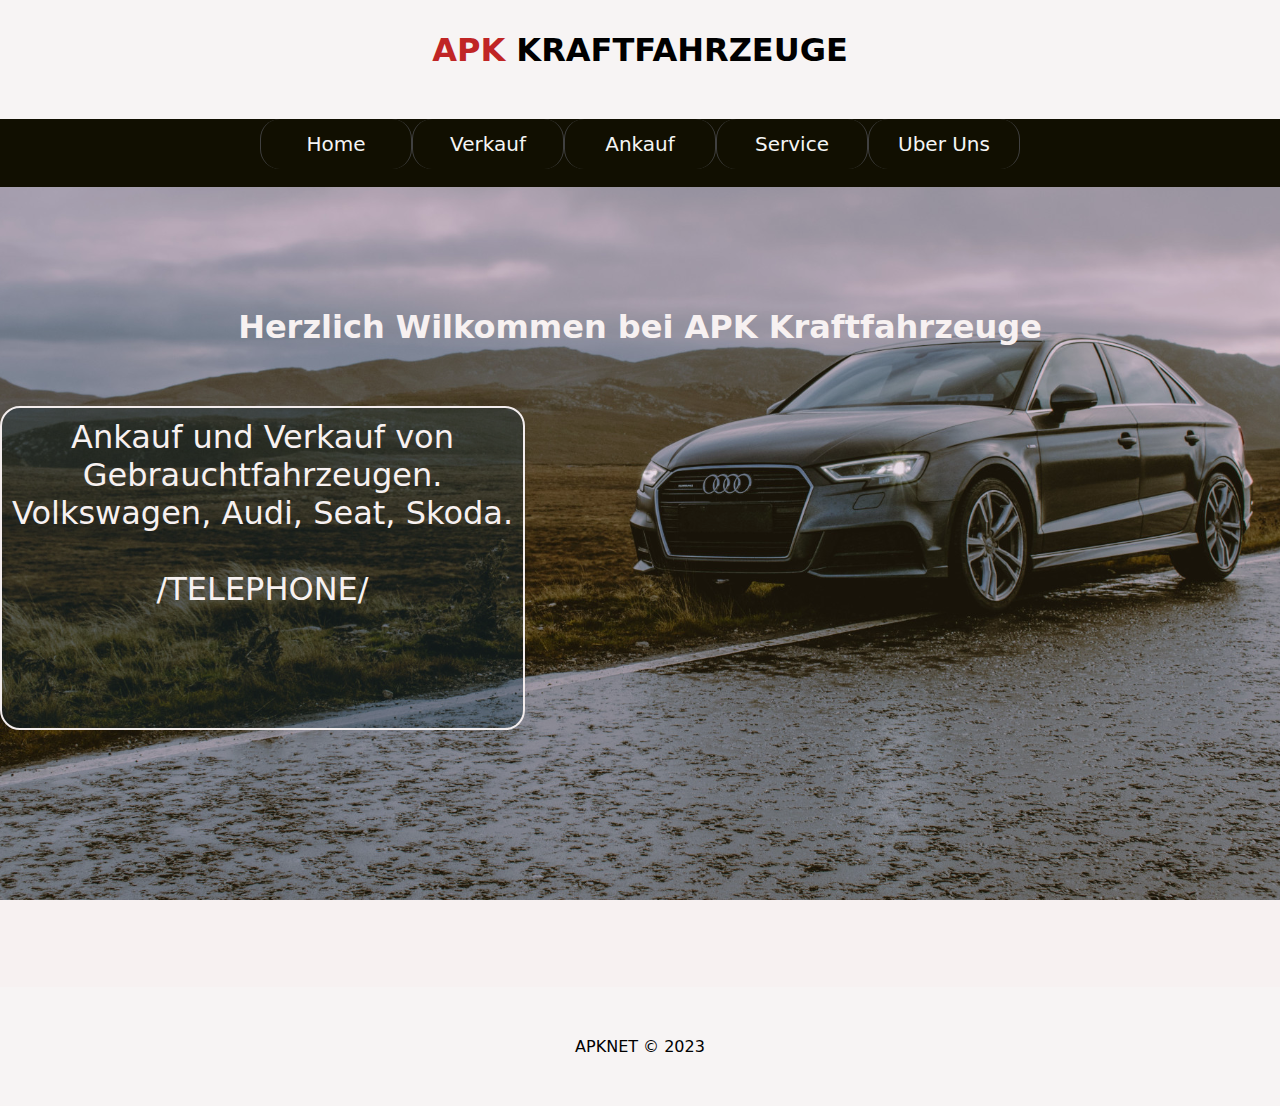
<file: index.html>
<!DOCTYPE html>
<http lang="de">

 <head>
    <title>APK AUTOHANDEL</title>
    <meta chaset="UTF-8">
    <meta name="description" content="Verkauf und Ankauf von KFZ"/>
    <meta name="keywords" content="motorschaden, getriebeschaden, autokauf, autoverkauf, autoankauf, reparatur">
    <meta name="viewport" content="width=device-width, initial-scale=1.0">
    <link rel="stylesheet" type="text/css" href="./style.css"> 
 </head>
 <body>
    <div class="logo">
      <a href="index.html">
        <div class="logo1" style="color: black;"><p1 style="color: #c02525;">APK</p1> KRAFTFAHRZEUGE</div>
    </a>
    </div><br>
    <div class="nav">
        <ol>
            <li><a href="index.html">Home</a></li>
            <li><a href="verkauf.html">Verkauf</a></li>
            <li><a href="#2">Ankauf</a></li>
            <li><a href="#3">Service</a></li>
            <li><a href="#4">Uber Uns</a></li>
            <div style="clear: both;"></div>
        </ol>
    </div>
    <div id="content">
        <h1>Herzlich Wilkommen bei APK Kraftfahrzeuge</h1><br><br>
        <div id="description">
            Ankauf und Verkauf von<br> Gebrauchtfahrzeugen.<br>
            Volkswagen, Audi, Seat, Skoda.<br><br>/TELEPHONE/
            <div style="clear:both";></div>
        </div>
        

    </div>       
      
    
        
    
    <div class="footer">APKNET &copy 2023 </div>

    
  
 </body>



</http>
</file>
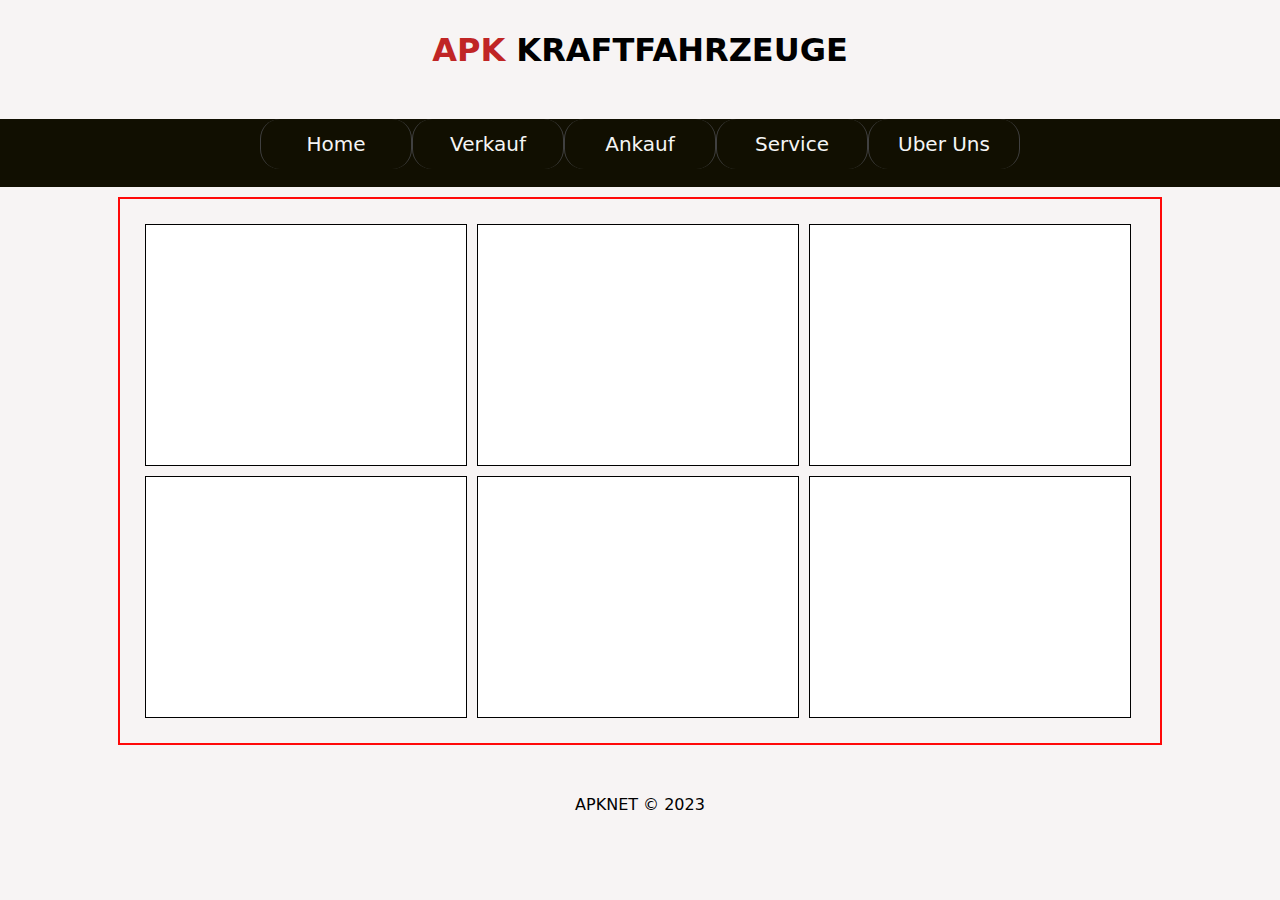
<file: verkauf.html>
<!DOCTYPE html> 
<html lang="de">
    <head>
        <meta charset="UTF-8"/>
        <title>APK VERKAUF</title>
        <meta name="description" content="Unsere Bestand"/>
        <meta name="viewport" content="width=device-width, initial-scale=1.0"/>
        <link rel="stylesheet" type="text/css" href="./style.css">

    </head>
    <div class="logo">
        <a href="index.html">
          <div class="logo1" style="color: black;"><p1 style="color: #c02525;">APK</p1> KRAFTFAHRZEUGE</div>
      </a>
      </div><br>
      <div class="nav">
          <ol>
            <li><a href="index.html">Home</a></li>  
            <li><a href="verkauf.html">Verkauf</a></li>
              <li><a href="#2">Ankauf</a></li>
              <li><a href="#3">Service</a></li>
              <li><a href="#4">Uber Uns</a></li>
              <div style="clear: both;"></div>
          </ol>
      </div>
    <div class="verkauf">
        <div class="ad">
           
        </div>
        <div class="ad">
            
         </div>
         <div class="ad">
            
         </div>
         <div class="ad">
            
         </div>
         <div class="ad">
            
         </div>
         <div class="ad">
            
         </div>
         <div style="clear:both"></div>
        
      
    
    
    
    </div>





      <div class="footer">APKNET &copy 2023 </div>
    
    <body>

    </body>
    
</html>
</file>
<file: style.css>
/*  kolory na chwile */
body
{
    background-color: #f7f4f4;
    
    margin: 0 !important;
    font-family: system-ui,Verdana, Geneva, Tahoma, sans-serif;
}

.logo 
{
    
    text-align: center;
    font-weight: 700;
    font-size: 32px;
    padding: 10px 0;
    width: 100%;
    height: 80px;
    line-height: 80px;
}


.nav 
{
    background-color: rgb(17, 15, 1);
    width: auto;
    height: auto;
    font-size: 20px;
    line-height: 50px;
    text-align:center;
    margin: 0;
    
    
    
    
}

ol 
{
    list-style-type: none;
    display: inline-block;
    margin: 0;
    padding: 0;
    width:auto;
    
    
    
}


li 
{
    float: left;
    display: block;
    width: 150px;
    border-right: 1px solid #404040;
    border-left: 1px solid #404040;
    border-radius: 20px;
}

li:hover
{
    background-color: #c02525;
}

a
{
    text-decoration: none;
    color: whitesmoke;
}



    


#content 
{
    height: 600px;
    width: auto;
    background-color: #f7f1f1;
    padding-top: 100px;
    padding-bottom: 100px;
    color:rgb(247, 241, 241);
    text-justify: auto;
    /*to wszystko pozycja obrazka na zmieniajacej sie wymiarem stronie*/
    background-image: url("img/audiHD.jpg");
    background-size: cover;
    background-position: center;
    background-repeat: no-repeat;
    background-attachment: fixed;
    /*sposob na przyciemnienie obrazka, jesli napis nieczytelny, pod warunkiem odpowiedniego background-color pod background*/
    background-blend-mode: multiply; 
   
}


    

h1 
{
    text-align: center;
}

.footer 
{
    
    color: black;
    padding: 50px;
    text-align:center;
}

#description 
{
    padding: 10px;
    font-size: 32px;
    float:left;
    width: auto;
    height: 50%;
    text-align: center;
    /*ramka(border)*/
    border: 2px solid rgb(243, 237, 237);
    border-radius: 20px;
    /*kolor w srodku ramki + opacity(przezroczystosc)*/
    background-color: rgba(4, 39, 63, 0.3)
} 

/*VERKAUF page*/

.verkauf 
{
    display: block;
    margin-left: auto;
    margin-right: auto;
    margin-top: 10px;
    width: auto;
    max-width: 1000px;
    height: auto;
    border: 2px solid rgb(255, 9, 9);
    padding: 20px;
    
    
}

.ad 
{
    
    
    float:left;
    height: 240px;
    width: 320px;
    text-align: center;
    background-color: rgb(255, 255, 255);
    border: 1px solid black;
    margin: 5px;
    
   
    
    
    
    
    
    
}

img 
{
    width: 100%;
    height: 100%;
    
}
</file>
